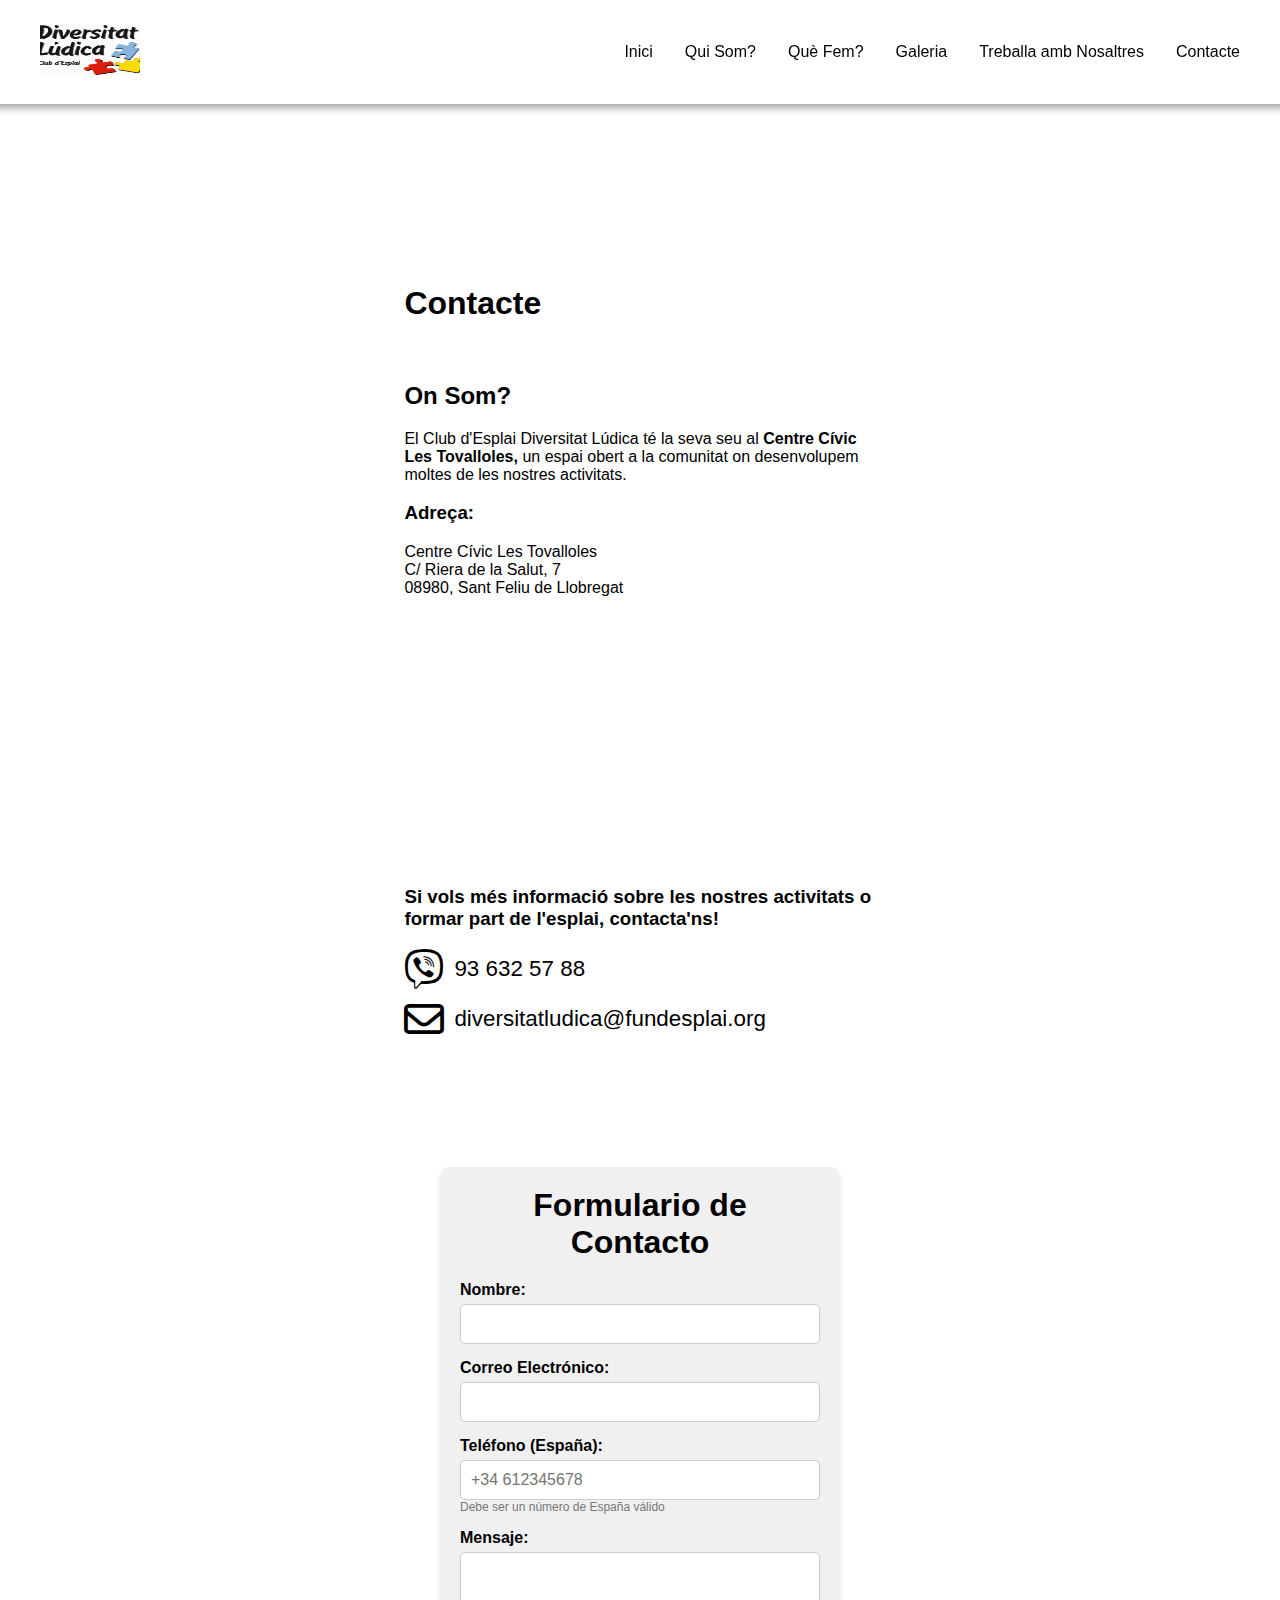
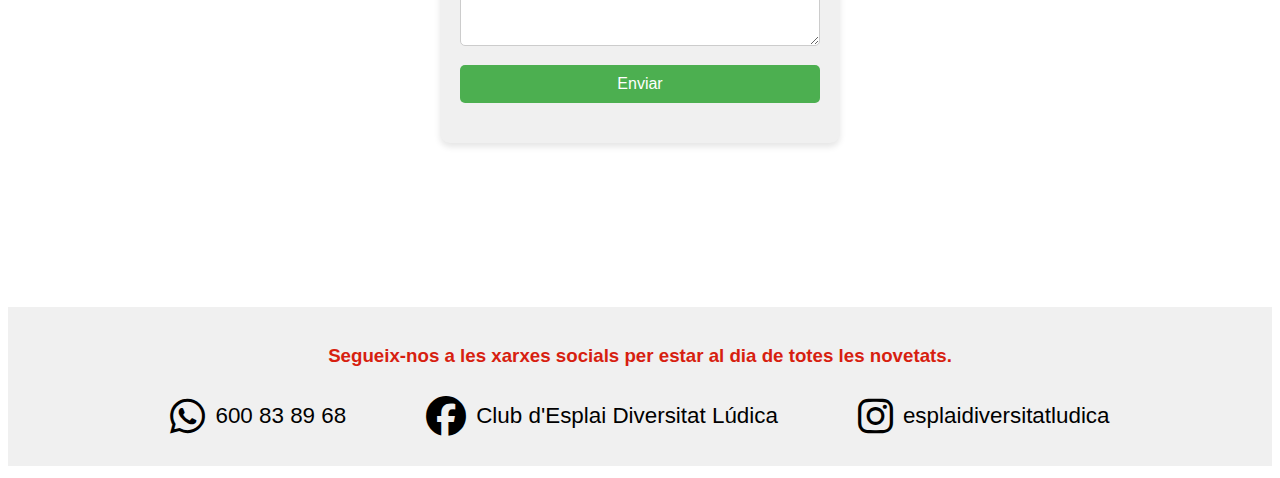
<file: html/contacte.html>
<!DOCTYPE html>
<html lang="en">
<head>
    <meta charset="UTF-8">
    <meta name="viewport" content="width=device-width, initial-scale=1.0">
    <title>Contacte</title>
    <link rel="stylesheet" href="../css/style.css">
    <link rel="stylesheet" href="https://cdnjs.cloudflare.com/ajax/libs/font-awesome/6.7.2/css/all.min.css" integrity="sha512-Evv84Mr4kqVGRNSgIGL/F/aIDqQb7xQ2vcrdIwxfjThSH8CSR7PBEakCr51Ck+w+/U6swU2Im1vVX0SVk9ABhg==" crossorigin="anonymous" referrerpolicy="no-referrer" />

</head>
<body>

  <!-- 🟢 Menú fijo -->
<header>
  <div class="menu-container"> <!-- Contenedor exclusivo para el menú -->
    <nav class="navbar">
      <a href="#" class="logo">
        <img src="../img/logo.jpg" alt="" width="100" height="50">
      </a>
      <input type="checkbox" id="toggler">
      <label for="toggler"><i class="ri-menu-line"></i>☰</label>
      <div class="menu">
          <ul class="list">
              <li><a href="../index.html">Inici</a></li>
        <li><a href="../html/quisom.html">Qui Som?</a></li>
        <li><a href="../html/quefem.html">Què Fem?</a></li>
    
        <li><a href="../html/galeria.html">Galeria</a></li>
        <li><a href="../html/treballa amb nosaltres.html">Treballa amb Nosaltres</a></li>
        <li><a href="../html/contacte.html">Contacte</a></li>
          </ul>
      </div>
  </nav>
  </div>
</header>


<div class="contacte">
  <link rel="stylesheet" href="https://cdnjs.cloudflare.com/ajax/libs/font-awesome/6.7.2/css/all.min.css" integrity="sha512-Evv84Mr4kqVGRNSgIGL/F/aIDqQb7xQ2vcrdIwxfjThSH8CSR7PBEakCr51Ck+w+/U6swU2Im1vVX0SVk9ABhg==" crossorigin="anonymous" referrerpolicy="no-referrer" />

  <div class="subpiso1">
    <div class="subcolumna1">
      <div class="onsom">
        <h1>Contacte</h1>
        </br>
        <h2>On Som?</h2>
        <p>El Club d'Esplai Diversitat Lúdica té la seva seu al <b>Centre Cívic Les Tovalloles,</b> un espai obert a la comunitat on desenvolupem moltes de les nostres activitats.</p>
        
        <h3>Adreça:</h3>
        <p>Centre Cívic Les Tovalloles<br>
          C/ Riera de la Salut, 7<br>
          08980, Sant Feliu de Llobregat
        </p>

        <iframe width="100%" height="300" 
          src="https://www.google.com/maps/embed?pb=!1m18!1m12!1m3!1d2993.447058638528!2d2.042423275878579!3d41.38609667129998!2m3!1f0!2f0!3f0!3m2!1i1024!2i768!4f13.1!3m3!1m2!1s0x12a49a4a3fbd26b9%3A0xbbf4bf94808a71a2!2sCentre%20C%C3%ADvic%20Les%20Tovalloles!5e0!3m2!1sca!2ses!4v1742858454238!5m2!1sca!2ses"> 
        </iframe>
      <h3>Si vols més informació sobre les nostres activitats o formar part de l'esplai, contacta'ns!</h3>

        <div class="contacto-item">
          <i class="fa-brands fa-viber fa-2x"></i>
          <p class="tf">93 632 57 88</p>
        </div>

        <div class="contacto-item">
          <i class="fa-regular fa-envelope fa-2x"></i>
          <p class="ce">diversitatludica@fundesplai.org</p>
        </div>
        </br>
      </div>
    </div>

    <div class="subcolumna2">
      <!-- Contenedor del formulario -->
      <div class="form-container">
        <h1>Formulario de Contacto</h1>
        <form action="send_email.php" method="POST">
          <div class="form-group">
            <label for="name">Nombre:</label>
            <input type="text" id="name" name="name" required>
          </div>
          <div class="form-group">
            <label for="email">Correo Electrónico:</label>
            <input type="email" id="email" name="email" required>
          </div>
          <div class="form-group">
            <label for="phone">Teléfono (España):</label>
            <input type="tel" id="phone" name="phone" pattern="^(?:\+34|0034|34)?[6789]\d{8}$" required placeholder="+34 612345678">
            <small>Debe ser un número de España válido</small>
          </div>
          <div class="form-group">
            <label for="message">Mensaje:</label>
            <textarea id="message" name="message" rows="4" required></textarea>
          </div>
          <button type="submit">Enviar</button>
        </form>
        <div id="response" class="response-message"></div>
      </div>
    </div>
  </div>
</div>


<div class="xarxes">
  <div class="cajita">
    <h3 class="redes">Segueix-nos a les xarxes socials per estar al dia de totes les novetats.</h3>
  </div>
  
  <div class="cajita social-links">
    <div class="contacto-item">
      <i class="fa-brands fa-whatsapp"></i>
      <p class="ws">600 83 89 68</p>
    </div>

    <div class="contacto-item">
      <i class="fa-brands fa-facebook"></i>
      <p class="fc">Club d'Esplai Diversitat Lúdica</p>
    </div>

    <div class="contacto-item">
      <i class="fa-brands fa-instagram"></i>
      <p class="ig">esplaidiversitatludica</p>
    </div>
  </div>
</div>


</body>
</html>
</file>
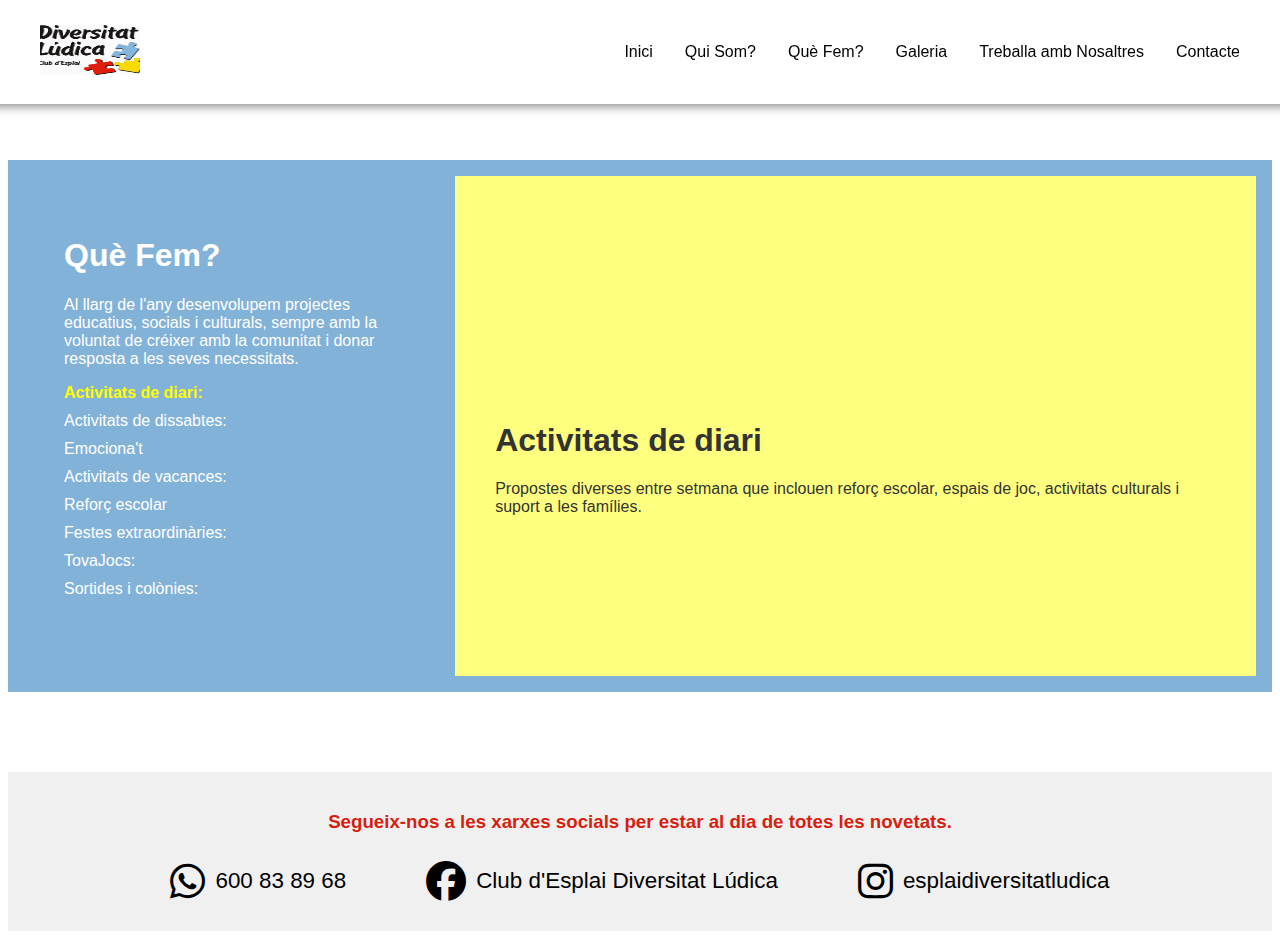
<file: html/quefem.html>
<!DOCTYPE html>
<html lang="en">
<head>
    <meta charset="UTF-8">
    <meta name="viewport" content="width=device-width, initial-scale=1.0">
    <title>Què fem?</title>
    <link rel="stylesheet" href="../css/style.css">
    <link rel="stylesheet" href="https://cdnjs.cloudflare.com/ajax/libs/font-awesome/6.7.2/css/all.min.css" integrity="sha512-Evv84Mr4kqVGRNSgIGL/F/aIDqQb7xQ2vcrdIwxfjThSH8CSR7PBEakCr51Ck+w+/U6swU2Im1vVX0SVk9ABhg==" crossorigin="anonymous" referrerpolicy="no-referrer" />
</head>
<body class="fem">

  <!-- 🟢 Menú fijo -->
<header>
    <div class="menu-container"> <!-- Contenedor exclusivo para el menú -->
      <nav class="navbar">
        <a href="#" class="logo">
          <img src="../img/logo.jpg" alt="" width="100" height="50">
        </a>
        <input type="checkbox" id="toggler">
        <label for="toggler"><i class="ri-menu-line"></i>☰</label>
        <div class="menu">
            <ul class="list">
                <li><a href="../index.html">Inici</a></li>
          <li><a href="../html/quisom.html">Qui Som?</a></li>
          <li><a href="../html/quefem.html">Què Fem?</a></li>
      
          <li><a href="../html/galeria.html">Galeria</a></li>
          <li><a href="../html/treballa amb nosaltres.html">Treballa amb Nosaltres</a></li>
          <li><a href="../html/contacte.html">Contacte</a></li>
            </ul>
        </div>
    </nav>
    </div>
  </header>
    

  <section class="slider">
    <div class="content_container">
        <h1>Què Fem?</h1>
        <p>Al llarg de l'any desenvolupem projectes educatius, socials i culturals, sempre amb la voluntat de créixer amb la comunitat i donar resposta a les seves necessitats.</p>

        <ul class="slide_navigation">
            <li><a href="#slide_1" class="active">Activitats de diari:</a></li>
            <li><a href="#slide_2">Activitats de dissabtes:</a></li>
            <li><a href="#slide_3">Emociona't</a></li>
            <li><a href="#slide_4">Activitats de vacances:</a></li>
            <li><a href="#slide_5">Reforç escolar</a></li>
            <li><a href="#slide_6">Festes extraordinàries:</a></li>
            <li><a href="#slide_7">TovaJocs:</a></li>
            <li><a href="#slide_8">Sortides i colònies:</a></li>
        </ul>
    </div>

    <div class="slides">
        <div class="slide" id="slide_1">
            <div class="inner_content">
                <h1>Activitats de diari</h1>
                <p>Propostes diverses entre setmana que inclouen reforç escolar, espais de joc, activitats culturals i suport a les famílies.</p>
            </div>
        </div>

        <div class="slide" id="slide_2">
            <div class="inner_content">
                <h1>Activitats de dissabtes</h1>
                <p>Espai de lleure on infants i joves es troben per jugar, aprendre i compartir experiències mitjançant jocs, tallers i dinàmiques de grup.</p>
            </div>
        </div>

        <div class="slide" id="slide_3">
            <div class="inner_content">
                <h1>Emociona't</h1>
                <p>Projecte d'alfabetització digital on joves de 14 a 17 anys formen persones adultes mitjançant l'aprenentatge servei.</p>
            </div>
        </div>

        <div class="slide" id="slide_4">
            <div class="inner_content">
                <h1>Activitats de vacances</h1>
                <p>Casals d'estiu, primavera i hivern, colònies i rutes per oferir experiències lúdiques i educatives.</p>
            </div>
        </div>

        <div class="slide" id="slide_5">
            <div class="inner_content">
                <h1>Reforç escolar</h1>
                <p>Acompanyament i tècniques d'estudi per facilitar l'aprenentatge.</p>
            </div>
        </div>

        <div class="slide" id="slide_6">
            <div class="inner_content">
                <h1>Festes extraordinàries</h1>
                <p>Celebrem l'inici de curs, la Castanyada, el Dia Universal pels Drets dels Infants, la Cavalcada de Reis, Carnaval, Sant Jordi i altres activitats comunitàries.</p>
            </div>
        </div>

        <div class="slide" id="slide_7">
            <div class="inner_content">
                <h1>TovaJocs</h1>
                <p>Espai de joc lliure i gratuït per a infants i famílies al Centre Cívic Les Tovalloles.</p>
            </div>
        </div>

        <div class="slide" id="slide_8">
            <div class="inner_content">
                <h1>Sortides i colònies</h1>
                <p>Excursions, caps de setmana i estades a la natura per fomentar l'autonomia, la convivència i el respecte pel medi ambient.</p>
            </div>
        </div>
    </div>
</section>

<div class="xarxes">
    <div class="cajita">
    <h3 class="redes">Segueix-nos a les xarxes socials per estar al dia de totes les novetats.</h3>
    </div>
    
    <div class="cajita social-links">
      <div class="contacto-item">
        <i class="fa-brands fa-whatsapp"></i>
        <p class="ws">600 83 89 68</p>
      </div>
  
      <div class="contacto-item">
        <i class="fa-brands fa-facebook"></i>
        <p class="fc">Club d'Esplai Diversitat Lúdica</p>
      </div>
  
      <div class="contacto-item">
        <i class="fa-brands fa-instagram"></i>
        <p class="ig">esplaidiversitatludica</p>
      </div>
    </div>
  </div>
  

<script src="../js/script.js"></script>
</body>
</html>
</file>
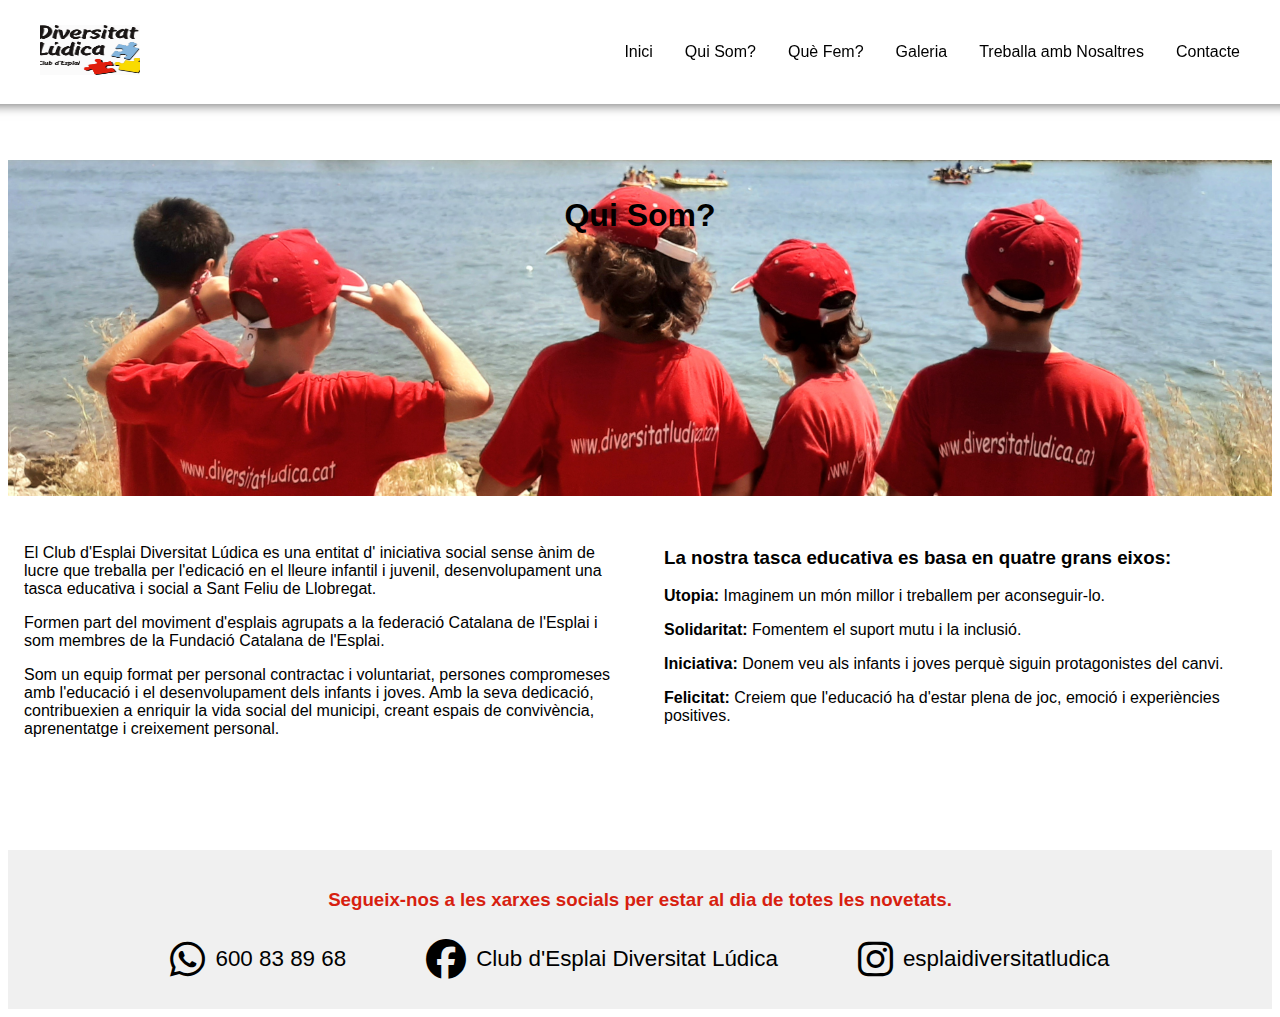
<file: html/quisom.html>
<!DOCTYPE html>
<html lang="en">
<head>
    <meta charset="UTF-8">
    <meta name="viewport" content="width= -, initial-scale=1.0">
    <title>Qui Som?</title>
    <link rel="stylesheet" href="../css/style.css">
    <link rel="stylesheet" href="https://cdnjs.cloudflare.com/ajax/libs/font-awesome/6.7.2/css/all.min.css" integrity="sha512-Evv84Mr4kqVGRNSgIGL/F/aIDqQb7xQ2vcrdIwxfjThSH8CSR7PBEakCr51Ck+w+/U6swU2Im1vVX0SVk9ABhg==" crossorigin="anonymous" referrerpolicy="no-referrer" />

</head>
<body>

 <!-- 🟢 Menú fijo -->
<header>
  <div class="menu-container"> <!-- Contenedor exclusivo para el menú -->
    <nav class="navbar">
      <a href="#" class="logo">
        <img src="../img/logo.jpg" alt="" width="100" height="50">
      </a>
      <input type="checkbox" id="toggler">
      <label for="toggler"><i class="ri-menu-line"></i>☰</label>
      <div class="menu">
          <ul class="list">
              <li><a href="../index.html">Inici</a></li>
        <li><a href="../html/quisom.html">Qui Som?</a></li>
        <li><a href="../html/quefem.html">Què Fem?</a></li>
    
        <li><a href="../html/galeria.html">Galeria</a></li>
        <li><a href="../html/treballa amb nosaltres.html">Treballa amb Nosaltres</a></li>
        <li><a href="../html/contacte.html">Contacte</a></li>
          </ul>
      </div>
  </nav>
  </div>
</header>
    
    <div class="contenedor-2">
        <div class="contenedor-superior">
            <h1>Qui Som?</h1>
        </div>
        <div class="contenedor-inferior">
            <div class="caja">
                <p>El Club d'Esplai Diversitat Lúdica es una entitat d' iniciativa social sense ànim de lucre que 
                    treballa per l'edicació en el lleure infantil i juvenil, desenvolupament una tasca educativa i social 
                    a Sant Feliu de Llobregat.</p>
                    <p> Formen part del moviment d'esplais agrupats a la federació Catalana de l'Esplai i som membres de la Fundació Catalana de l'Esplai.</p>
                    <p> Som un equip format per personal contractac i voluntariat, persones compromeses amb l'educació i el desenvolupament dels infants i joves.
                        Amb la seva dedicació, contribuexien a enriquir la vida social del municipi, creant espais de convivència, aprenentatge i creixement personal.</p>
            </div>
            <div class="caja">
                <h3>La nostra tasca educativa es basa en quatre grans eixos:</h3>
                <p><b>Utopia:</b> Imaginem un món millor i treballem per aconseguir-lo.</p>
                <p><b>Solidaritat:</b> Fomentem el suport mutu i la inclusió.</p>
                <p><b>Iniciativa:</b> Donem veu als infants i joves perquè siguin protagonistes del canvi. </p>
                <p><b>Felicitat:</b> Creiem que l'educació ha d'estar plena de joc, emoció i experiències positives.</p>
                
            </div>
            
        </div>
    </div>

    <div class="xarxes">
      <div class="cajita">
        <h3 class="redes">Segueix-nos a les xarxes socials per estar al dia de totes les novetats.</h3>
      </div>
      
      <div class="cajita social-links">
        <div class="contacto-item">
          <i class="fa-brands fa-whatsapp"></i>
          <p class="ws">600 83 89 68</p>
        </div>
    
        <div class="contacto-item">
          <i class="fa-brands fa-facebook"></i>
          <p class="fc">Club d'Esplai Diversitat Lúdica</p>
        </div>
    
        <div class="contacto-item">
          <i class="fa-brands fa-instagram"></i>
          <p class="ig">esplaidiversitatludica</p>
        </div>
      </div>
    </div>
    
</body>
</html>
</file>
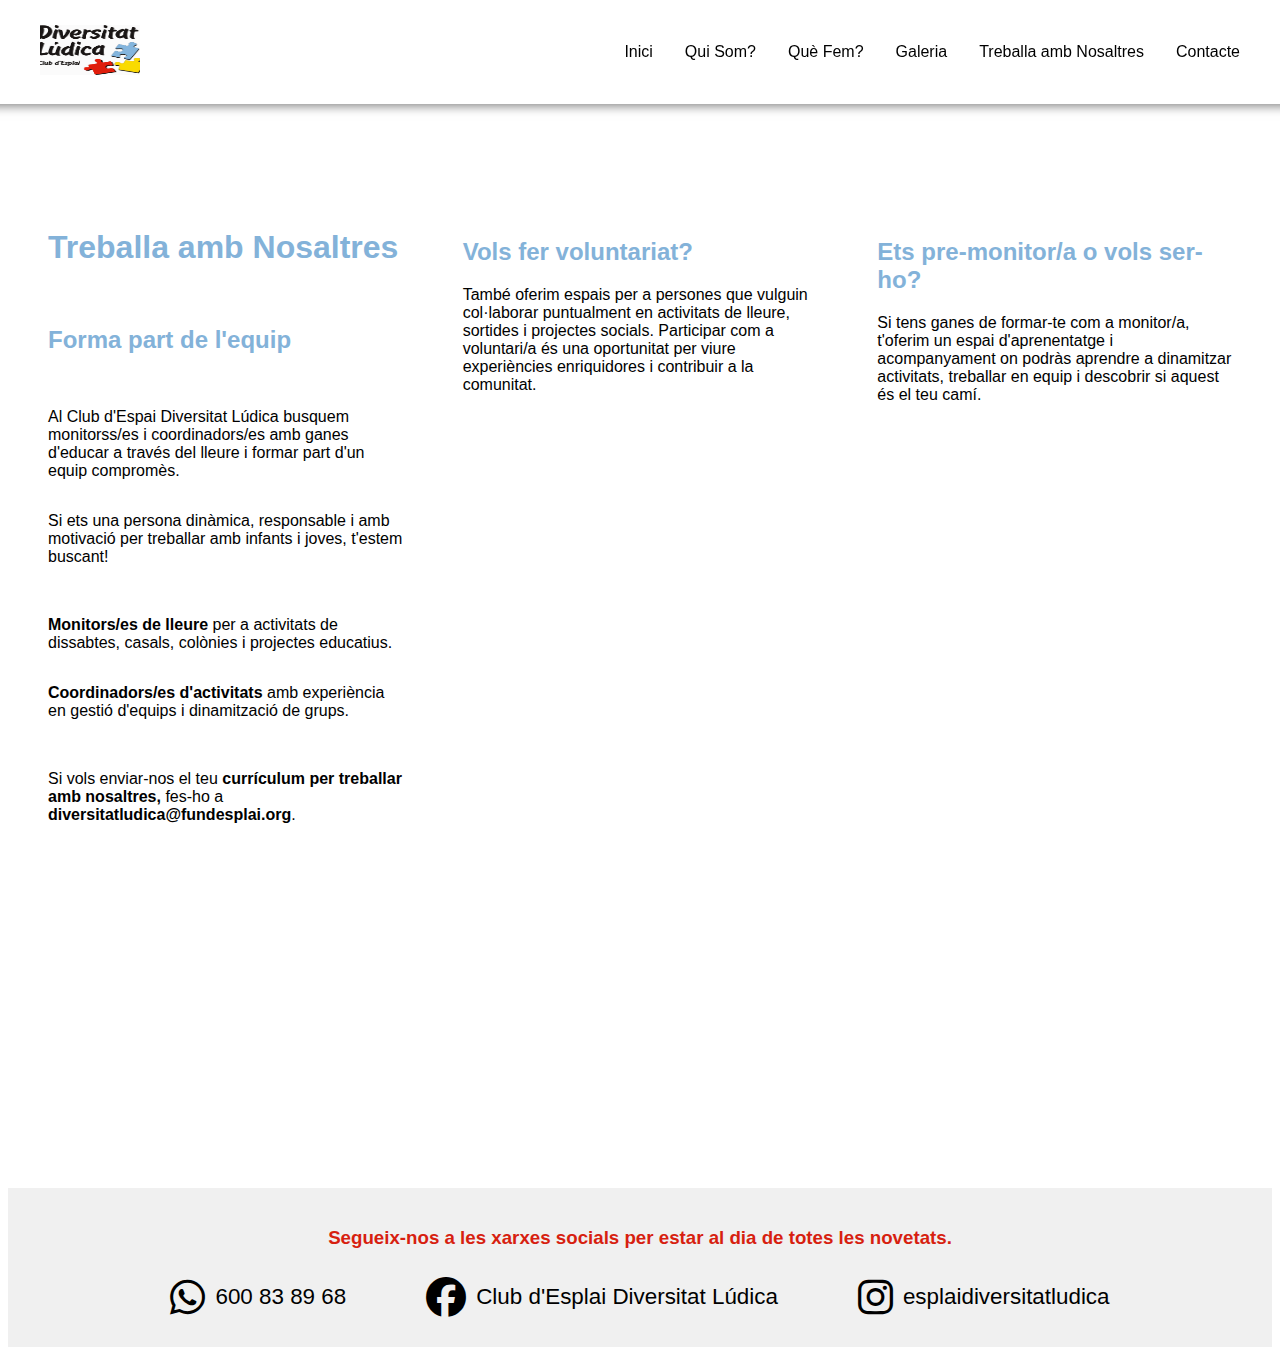
<file: html/treballa amb nosaltres.html>
<!DOCTYPE html>
<html lang="en">
<head>
    <meta charset="UTF-8">
    <meta name="viewport" content="width=device-width, initial-scale=1.0">
    <title>Treballa amb Nosaltres</title>
    <link rel="stylesheet" href="../css/style.css">
    <link rel="stylesheet" href="https://cdnjs.cloudflare.com/ajax/libs/font-awesome/6.7.2/css/all.min.css" integrity="sha512-Evv84Mr4kqVGRNSgIGL/F/aIDqQb7xQ2vcrdIwxfjThSH8CSR7PBEakCr51Ck+w+/U6swU2Im1vVX0SVk9ABhg==" crossorigin="anonymous" referrerpolicy="no-referrer" />

</head>
<body>

<!-- 🟢 Menú fijo -->
<header>
  <div class="menu-container"> <!-- Contenedor exclusivo para el menú -->
    <nav class="navbar">
      <a href="#" class="logo">
        <img src="../img/logo.jpg" alt="" width="100" height="50">
      </a>
      <input type="checkbox" id="toggler">
      <label for="toggler"><i class="ri-menu-line"></i>☰</label>
      <div class="menu">
          <ul class="list">
              <li><a href="../index.html">Inici</a></li>
        <li><a href="../html/quisom.html">Qui Som?</a></li>
        <li><a href="../html/quefem.html">Què Fem?</a></li>
    
        <li><a href="../html/galeria.html">Galeria</a></li>
        <li><a href="../html/treballa amb nosaltres.html">Treballa amb Nosaltres</a></li>
        <li><a href="../html/contacte.html">Contacte</a></li>
          </ul>
      </div>
  </nav>
  </div>
</header>

    <main class="container mt-5">
      <div class="contenedor-treballa">
        <div class="columna1">
          <h1 class="textre">Treballa amb Nosaltres</h1>
          </br>
          <h2 class="textre">Forma part de l'equip</h2>
        </br>
          <p>Al Club d'Espai Diversitat Lúdica busquem monitorss/es i coordinadors/es amb ganes d'educar a través del lleure i formar part d'un equip compromès.</p>
          <p>Si ets una persona dinàmica, responsable i amb motivació per treballar amb infants i joves, t'estem buscant!</p>
      </br>
          <p><b>Monitors/es de lleure</b> per a activitats de dissabtes, casals, colònies i projectes educatius.</p>
          <p><b>Coordinadors/es d'activitats</b> amb experiència en gestió d'equips i dinamització de grups.</p>
      </br>
          <p>Si vols enviar-nos el teu <b>currículum per treballar amb nosaltres,</b> fes-ho a <b>diversitatludica@fundesplai.org</b>.</p>
        </div>
      
        <div class="columna2">
          <div class="foto1">
            <h2 class="textre">Vols fer voluntariat?</h2>
            <p>També oferim espais per a persones que vulguin col·laborar puntualment en activitats de lleure, sortides i projectes socials. Participar com a voluntari/a és una oportunitat per viure experiències enriquidores i contribuir a la comunitat.</p>
          </div>
          <div class="foto2"></div>
        </div>
      
        <div class="columna3">
          <div class="foto3">
            <h2 class="textre">Ets pre-monitor/a o vols ser-ho?</h2>
            <p>Si tens ganes de formar-te com a monitor/a, t'oferim un espai d'aprenentatge i acompanyament on podràs aprendre a dinamitzar activitats, treballar en equip i descobrir si aquest és el teu camí.</p>
          </div>
          <div class="foto4"></div>
        </div>
      </div>
      
      
    </main>
    
    
<div class="xarxes">
  <div class="cajita">
    <h3 class="redes">Segueix-nos a les xarxes socials per estar al dia de totes les novetats.</h3>
  </div>
  
  <div class="cajita social-links">
    <div class="contacto-item">
      <i class="fa-brands fa-whatsapp"></i>
      <p class="ws">600 83 89 68</p>
    </div>

    <div class="contacto-item">
      <i class="fa-brands fa-facebook"></i>
      <p class="fc">Club d'Esplai Diversitat Lúdica</p>
    </div>

    <div class="contacto-item">
      <i class="fa-brands fa-instagram"></i>
      <p class="ig">esplaidiversitatludica</p>
    </div>
  </div>
</div>

      
</body>
</html>
</file>
<file: css/style.css>
/**
* Template Name: Active
* Template URL: https://bootstrapmade.com/active-bootstrap-website-template/
* Updated: Aug 07 2024 with Bootstrap v5.3.3
* Author: BootstrapMade.com
* License: https://bootstrapmade.com/license/
*/

/*--------------------------------------------------------------
# Font & Color Variables
# Help: https://bootstrapmade.com/color-system/
--------------------------------------------------------------*/
/* Fonts */
:root {
  --default-font: "Roboto",  system-ui, -apple-system, "Segoe UI", Roboto, "Helvetica Neue", Arial, "Noto Sans", "Liberation Sans", sans-serif, "Apple Color Emoji", "Segoe UI Emoji", "Segoe UI Symbol", "Noto Color Emoji";
  --heading-font: "Roboto",  sans-serif;
  --nav-font: "Lato",  sans-serif;
}

body{
  font-family: helvetica;
}



/* Menu */

/* 🟢 Estilos para el menú */
.menu-container {
  position: fixed;
  top: 0;
  left: 50%;
  transform: translateX(-50%);
  width: 100%;
  background: #fff;
  padding: 10px 15px;
  box-shadow: 0 2px 10px rgba(0, 0, 0, 0.5);
  display: flex;
  align-items: center;
  z-index: 1050; /* Asegura que esté sobre el carrusel */
}

/* 🟢 Ajustar el `main` para que no quede oculto por el menú */
main {
  padding-top: 80px; /* Ajusta según la altura del menú */
}

.navbar {
  width: 100%;
  display: flex;
  flex-wrap: wrap;
  align-items: center;
  justify-content: space-between; /* Corregido */
   margin: 0 auto; /* Centra el navbar en la página */
  background-color: ;
  padding: 0.938rem;
  font-family: helvetica ;
  justify-content: center; /* Centra el contenido */
  max-width: 1200px; /* Máximo ancho del navbar */
}

/* Estilo general de los enlaces */
.navbar a {
  text-decoration: none;
  color: inherit;
  align-items: flex-start;
}

/* Estilo del logo */
.logo {
  margin-right: auto; /* Empuja la lista a la izquierda */
  
}

/* Lista de navegación */
.list {
  width: 100%;
  list-style: none;
  display: flex;
  align-items: center; /* Alinea verticalmente todos los elementos */
  gap: 2rem; /* Espaciado entre opciones */
  padding: 0; /* Evita márgenes extra */
  margin: 0 auto; /* Centra horizontalmente */
  background-color: ;
 
}

/* Oculta el checkbox y el icono del menú en desktop */
#toggler,
.navbar label {
  display: none;
}

/* 📱 Estilos para móviles */
@media screen and (max-width: 600px) {
  .menu {
    width: 100%;
    max-height: 0;
    overflow: hidden;
    transition: max-height 0.3s ease-in-out; /* Animación suave */
  }

  .list {
    flex-direction: column;
    align-items: center;
    padding: 1.25rem;
    gap: 1rem; /* Espacio entre elementos en móvil */
  }

  .navbar label {
    display: inline-flex;
    align-items: center;
    cursor: pointer; /* Corregido */
    font-size: 1.5rem;
  }

  #toggler:checked ~ .menu {
    max-height: 100%;
  }
}

.navbar ul li a:hover {
  color: #007bff;
}

/* 🔹 Estilos base: Todos los enlaces en negro sin línea al inicio */
.navbar ul li a {
  position: relative;
  padding-bottom: 5px;
  color: black; /* Todos inician negros */
  transition: color 0.3s ease-in-out;
}

/* 🔹 Línea invisible por defecto */
.navbar ul li a::after {
  content: "";
  position: absolute;
  left: 0;
  bottom: 0;
  width: 100%;
  height: 3px;
  background-color: transparent; /* Inicialmente no visible */
  transform: scaleX(0);
  transform-origin: left;
  transition: transform 0.3s ease-in-out, background-color 0.3s ease-in-out;
}

/* 🔹 Cuando se hace clic (activo), cambia color y aparece la línea */
.navbar ul li a.active {
  color: #007bff; /* Color al hacer clic */
}

.navbar ul li a.active::after {
  background-color: #007bff; /* Línea azul al hacer clic */
  transform: scaleX(1);
}

/* 🔹 También efecto en hover */
.navbar ul li a:hover {
  color: #007bff;
}

.navbar ul li a:hover::after {
  background-color: #007bff;
  transform: scaleX(1);
}


/* CArousel */

/* Contenedor principal */
.row {
  margin: 5rem 0;
}



/* Contenedor interno */
.contenedor-1 {
  width: 80%;
  height: auto;
  word-wrap: break-word;
  background-color: ;
  margin: auto;
}

#club{
  color: #83b2d9;
}

.carousel-item {
  height: 400px; /* Ajusta la altura que desees para el carrusel */
}

.carousel-item img {
  width: 100%;   /* Ocupa todo el ancho del contenedor */
  height: 100%;  /* Ocupa toda la altura del contenedor */
  object-fit: cover; /* Hace que la imagen cubra todo el contenedor sin distorsionarse */
}




/*ACTUALITAT NOTICIES*/

/* Contenedor principal */
.contenedor_noti {
  width: 80%;
  margin: 2rem auto;
  background: #f0f0f0;
  padding: 2rem;
  
}

/* Fila horizontal */
.contenedor_noti .fila-horizontal {
  background: #ffffff ;
  color: #000;
  padding: 1.5rem;
  text-align: justify;
  margin-bottom: 1.5rem;
}

/* Contenedor de columnas */
.contenedor_noti .contenedor-columnas {
  display: flex;
  gap: 1.5rem;
  flex-wrap: wrap;
}
.casal{
  text-align: center;
}
/* Columnas */
.contenedor_noti .columna {
  flex: 1;
  padding: 1.5rem;
  background: #ffffff;
  color: black;
  text-align: start;
}

/* Encabezado */
.act {
  text-align: center;
}

/* Botón */
.btn {
  background-color: #e1c405 ; 
;
  border: none;
  color: white;
  padding: 1rem 2rem;
  text-align: center;
  text-decoration: none;
  font-size: 1rem;
  margin: 0.5rem 0;
  cursor: pointer;
  border-radius: 0.5rem;
  transition: all 0.3s ease;
  display: inline-block;
}

.btn:hover {
  background-color: #f4e841;
  transform: scale(1.05);
}

/* Imagen */
.columna img {
  width: 100%;
  max-width: 400px;
  border-radius: 0.5rem;
  display: block;
  margin: 0 auto;
}

/* RESPONSIVE: Diseño para móviles */
@media (max-width: 768px) {
  .contenedor_noti {
      width: 95%;
      padding: 1rem;
  }

  .contenedor_noti .contenedor-columnas {
      flex-direction: column;
  }

  .contenedor_noti .columna {
      text-align: left;
      padding: 1rem;
  }

  .btn {
      width: 100%;
      text-align: center;
  }
}


/*COLONIES I CAMPAMENTS*/


/* Contenedor principal */
.colonias-campamento {
  width: 80%;
  margin: 2rem auto;
  background: #f0f0f0;
  padding: 2rem;
  display: flex;
  gap: 1.5rem;
}

/* Contenedor izquierdo (contenido principal) */
.contenido-izquierdo {
  width: 70%;
}

/* Filas horizontales */
.fila-horizontal-superior, .fila-horizontal-inferior {
  background: #ffffff;
  color: #000;
  padding: 1.5rem;
  text-align: start;
  margin-bottom: 1.5rem;
}

/* Contenedor de columnas */
.contenedor-columnas {
  display: flex;
  gap: 1.5rem;
  flex-wrap: wrap;
  justify-content: space-between;
}

/* Columnas */
.subcolumna {
  flex: 1;
  padding: 1.5rem;
  background: ;
  color: #000;
  text-align: start;
  min-width: 250px;
}

/* Columna derecha */
.columna-derecha {
  width: 50%;
  background:;
  color: white;
  padding: 1.5rem;
  text-align: center;
}

/* Imagen dentro de la columna derecha */
.columna-derecha img {
  width: 50%;
  height: auto;
}
.notici{
  text-align: center;
}

/* RESPONSIVE: Móviles */
@media (max-width: 768px) {
  .colonias-campamento {
      flex-direction: column;
      width: 95%;
      padding: 1rem;
  }

  .contenido-izquierdo {
      width: 100%;
  }

  .contenedor-columnas {
      flex-direction: column;
      align-items: center;
  }

  .subcolumna {
      width: 100%;
      text-align: left;
      padding: 1rem;
  }

  .columna-derecha {
      width: 100%;
      text-align: left;
      padding: 1rem;
  }
}
/* Contenedor principal */
.colonias-campamento {
  width: 80%;
  margin: 2rem auto;
  background: #f0f0f0;
  padding: 2rem;
  display: flex;
  gap: 1.5rem;
  flex-wrap: wrap;  /* Permite que el contenido se acomode mejor en pantallas más pequeñas */
}

/* Contenedor izquierdo (contenido principal) */
.contenido-izquierdo {
  width: 70%;
}

/* Filas horizontales */
.fila-horizontal-superior, .fila-horizontal-inferior {
  background: #ffffff;
  color: #000;
  padding: 1.5rem;
  text-align: start;
  margin-bottom: 1.5rem;
}

/* Contenedor de columnas */
.contenedor-columnas {
  display: flex;
  gap: 1.5rem;
  flex-wrap: wrap;
  justify-content: space-between;
}

/* Columnas */
.subcolumna {
  flex: 1;
  padding: 1.5rem;
  background: ;
  color: #000;
  text-align: start;
  border-radius: 0.5rem;
  min-width: 250px;
}

/* Columna derecha */
.columna-derecha {
  width: 20%;  /* Reducida a 20% en vez de 30% */
  background: ;
  color: white;
  padding: 1.5rem;
  text-align: center;
}

/* Imagen dentro de la columna derecha */
.columna-derecha img {
  width: 100%;
  height: auto;
  border-radius: 0.5rem;
}

/* Espacio entre columnas y la fila horizontal inferior */
.fila-horizontal-inferior {
  margin-top: 2rem;  /* Agregamos espacio entre las columnas y la fila horizontal inferior */
}

/* RESPONSIVE: Móviles */
@media (max-width: 768px) {
  .colonias-campamento {
      flex-direction: column;
      width: 95%;
      padding: 1rem;
  }

  .contenido-izquierdo {
      width: 100%;
  }

  .contenedor-columnas {
      flex-direction: column;
      align-items: center;
  }

  .subcolumna {
      width: 100%;
      text-align: left;
      padding: 1rem;
  }

  .columna-derecha {
      width: 100%;
      text-align: left;
      padding: 1rem;
    height: 50%;
  }
}


/* Segundo quim som */

/* Ajuste del contenedor principal */
.contenedor-2 {
  width: 100%;
  min-height: 10rem; /* O un valor menor si es necesario */
  display: flex;
  flex-direction: column;
  gap: 1rem; /* Reduce el espacio entre elementos */
  margin-top: 8rem; /* Asegura que no tenga margen extra */
  padding-top: 2rem; /* Agrega un pequeño espacio para no chocar con el menú */
}

/* Ajuste del contenedor superior */
.contenedor-superior {
  background-color: lightblue;
  width: 100%;
  height: 20rem;
  text-align: center;
  margin-top: 0;
  padding-top: 1rem;
  background-image: url(../img/20240726_124331.jpg);
  background-size: cover; /* La imagen se ajusta al contenedor */
  background-position: center 60%; /* Ajusta un poco el eje vertical */
  background-repeat: no-repeat;
}


/* Ajuste de las cajas inferiores */
.contenedor-inferior {
  display: flex;
  gap: 1rem; /* Espacio entre las cajas */
}

.caja {
  flex: 1;
  height: auto;
  word-wrap: break-word; /* Asegura que las palabras largas se dividan para evitar desbordamiento */
  margin: 1rem; /* Reduce los márgenes */
}

/* QUÈ FEM? */

/* Contenedor del slider */
.slider {
  background-color: #83b2d9;
  max-width: 1400px;
  color: #fff;
  grid-template-columns: 35% 65%;
  display: grid;
  position: relative;
  font-family: sans-serif; /* Se aplica solo dentro del slider */
  margin: auto;
  padding: 1rem;
  margin-top: 10rem; /* Ajusta este valor según necesites */
  
}



/* Contenedor de contenido */
.slider .content_container {
  padding: 40px;
}

/* Navegación de slides */
.slider .slide_navigation {
  list-style: none;
  padding: 0;
}

.slider .slide_navigation li {
  display: block;
  margin-bottom: 10px;
}

.slider .slide_navigation a {
  text-decoration: none;
  color: white;
  font-size: 1rem;
  transition: 0.3s ease-in-out;
  display: inline-block;
}

.slider .slide_navigation a:hover,
.slider .slide_navigation a.active {
  font-weight: bold;
  color: yellow;
}

/* Contenedor de slides */
.slider .slides {
  overflow-y: hidden; /* Evita el scroll manual */
  max-height: 500px;
  position: relative;
  display: flex;
  flex-direction: column;
  gap: 20px; /* Espaciado entre slides */
  scroll-behavior: smooth;
}

/* Estilos de cada slide */
.slider .slide {
  min-height: 500px;
  background-color: #ffff7f;
  display: flex;
  padding: 40px;
  color: #333;
  align-items: center;
  transition: 0.5s ease-in-out;
}

/* Alternancia de colores */
.slider .slide:nth-child(even) {
  background-color: #fca0a0;
}

@media screen and (max-width: 768px) {
  .slider {
      display: flex;
      flex-direction: column;
      align-items: center;
      grid-template-columns: 1fr; /* Elimina la división de columnas */
      padding: 0.5rem;
      margin-top: 7rem; /* Aumenta la distancia en móviles */
  }

  .slider .slides {
      max-height: unset; /* Permitir que los slides crezcan */
      overflow-y: auto; /* Permitir scroll si es necesario */
  }

  .slider .slide {
      min-height: auto; /* Permitir que la altura se adapte al contenido */
      padding: 20px; /* Reducir el padding en pantallas pequeñas */
      text-align: center; /* Centrar texto */
  }

  .slider .content_container {
      padding: 20px;
  }

  .slider .slide_navigation {
      text-align: center; /* Centrar navegación */
      margin-top: 10px;
  }

  .slider .slide_navigation a {
      font-size: 0.9rem; /* Reducir el tamaño del texto */
  }
}


/*GALERIA*/

/* Aplica solo a esta página */
.body-gallery {
  font-family: Arial, sans-serif;
  display: flex;
  justify-content: center;
  align-items: center;
  min-height: 100vh; /* Cambié `height: 100vh` para que crezca si hay muchas imágenes */
  background-color: #f4f4f4;
  margin: 10rem 0;
  padding: 20px;
}

/* Galería de imágenes */
.gallery {
  display: grid;
  grid-template-columns: repeat(auto-fit, minmax(150px, 1fr)); /* Se adapta dinámicamente */
  grid-gap: 10px;
  width: 90%;
  max-width: 1000px;
}

/* Estilos de cada imagen */
.item {
  overflow: hidden;
  border-radius: 10px;
}

.item img {
  width: 100%;
  height: 100%;
  object-fit: cover;
  transition: transform 0.3s ease;
}

.item:hover img {
  transform: scale(1.1);
}

/* Imágenes grandes solo en pantallas grandes */
@media (min-width: 768px) {
  .large {
      grid-column: span 2;
  }
}


/*TREBALLLA AMB NOSALTRES*/
/* Contenedor principal */
.contenedor-treballa {
  display: flex;
  justify-content: space-between; /* Espaciado uniforme entre columnas */
  gap: 20px;
  padding: 20px;
  background: #ffffff;
  min-height: 100vh;
  flex-wrap: nowrap; /* Evita que las columnas se vayan abajo en pantallas grandes */
  margin: auto;
  margin-top: 5rem;
}

.textre{
  color: #83b2d9;
}

/* Estilo de las columnas */
.columna1, .columna2, .columna3 {
  background: #ffffff;
  padding: 20px;
  width: 33.3%; /* Todas ocupan el mismo ancho */
  display: flex;
  flex-direction: column;
  align-items: flex-start;
  box-sizing: border-box; /* Evita que padding afecte el tamaño */
}

/* Ajuste para imágenes dentro de cada columna */
.foto1, .foto2, .foto3, .foto4 {
  width: 100%;
  height: 250px; /* Tamaño fijo para evitar desbordes */
  margin: 10px 0;
  background-size: cover;
  background-position: center;
  border-radius: 10px;
}

.foto2 {
  background-image: url(https://fundacionlealtad.org/wp-content/uploads/elementor/thumbs/Voountariado-en-una-ONG-qzy3i1r043u8uj461i27tlbofedsx151mqac48vb64.png);
}

.foto4 {
  background-image: url(https://cdn0.bodas.net/vendor/26290/3_2/960/jpg/inuvis-anabel-ferran-800_1_26290-1553109034.jpeg);
}

/* RESPONSIVE */

/* En tablets (dos columnas) */
@media (max-width: 1024px) {
  .contenedor-treballa {
    flex-wrap: wrap; /* Permite que las columnas bajen */
    justify-content: center; /* Centra las columnas */
  }

  .columna1, .columna2, .columna3 {
    width: 48%; /* Pasa de 3 columnas a 2 */
  }
}

/* En móviles (una columna) */
@media (max-width: 768px) {
  .contenedor-treballa {
    flex-direction: column; /* Hace que las columnas se pongan en vertical */
    align-items: center; /* Centra las columnas */
  }

  .columna1, .columna2, .columna3 {
    width: 100%; /* Cada columna ocupa el 100% */
  }
}



/*CONTACTE*/

/* Estilos generales */
.contacte {
  margin: 0;
  padding: 0;
  box-sizing: border-box;
  font-family: Helvetica, sans-serif;
  margin-top: 10rem; /* Ajusta este valor según necesites */
}

/* Contenedor principal */
.subpiso1 {
  display: flex;
  flex-wrap: wrap;
  justify-content: center;
  align-items: flex-start; /* Alinea desde arriba */
  gap: 40px; /* Espacio entre columnas */
  padding: 4rem;
  max-width: 1200px; /* Máximo ancho */
  margin: auto; /* Centrado */
}

/* Estilos de las columnas */
.subcolumna1, .subcolumna2 {
  width: 45%; /* Cada columna ocupa casi la mitad */
  min-width: 320px;
  background: #ffffff;
  padding: 20px;
  display: flex;
  flex-direction: column;
  align-items: flex-start;
  overflow: hidden; /* Evita que el contenido sobresalga */
}

/* Ajuste de altura para evitar desbordamiento */
.subcolumna1 {
  align-self: flex-start;
}

/* Centrar verticalmente la segunda columna */
.subcolumna2 {
  align-self: center; /* Centra con respecto a la primera */
}


/* Sección interna con fondo amarillo */
.onsom {
  width: 100%;
  background: #ffffff;
  padding: 20px;
  box-sizing: border-box; /* Evita que el padding cause desbordamiento */
}

/* Ajuste del mapa */
iframe {
  width: 100%;
  height: 250px;
  border: none;
  border-radius: 10px;
}


/* Alinear iconos con el texto */
.contacto-item {
  display: flex;
  align-items: center;
  gap: 15px;
  margin: 10px 0;
}

/* Ajuste de tamaño de iconos */
.contacto-item i {
  font-size: 2rem;
  color: blue;
}

/* Ajuste del texto de contacto */
.contacto-item p {
  font-size: 1.5rem;
  color: blue;
  margin: 0;
}

/* Formulario */
.form-container {
  width: 100%;
  background: white;
  padding: 20px;
  border-radius: 10px;
  box-shadow: 0 4px 6px rgba(0, 0, 0, 0.1);
  box-sizing: border-box;
}

/* Solo los estilos dentro de .form-container */
        .form-container * {
            margin: 0;
            padding: 0;
            box-sizing: border-box;
        }

        .form-container body {
            font-family: Arial, sans-serif;
            background-color: #f4f4f9;
            display: flex;
            justify-content: center;
            align-items: center;
            height: 100vh;
            padding: 20px;
        }

        /* Estilos para el contenedor del formulario */
        .form-container {
            background-color: #f0f0f0;
            padding: 20px;
            border-radius: 10px;
            box-shadow: 0 4px 6px rgba(0, 0, 0, 0.1);
            width: 100%;
            max-width: 400px;
            margin: auto;
        }

        .form-container h1 {
            text-align: center;
            margin-bottom: 20px;
        }

        .form-container .form-group {
            margin-bottom: 15px;
        }

        .form-container label {
            display: block;
            margin-bottom: 5px;
            font-weight: bold;
        }

        .form-container input, .form-container textarea {
            width: 100%;
            padding: 10px;
            border-radius: 5px;
            border: 1px solid #ccc;
            font-size: 16px;
        }

        .form-container button {
            width: 100%;
            padding: 10px;
            background-color: #4CAF50;
            color: white;
            border: none;
            border-radius: 5px;
            font-size: 16px;
            cursor: pointer;
        }

        .form-container button:hover {
            background-color: #45a049;
        }

        .form-container .response-message {
            margin-top: 20px;
            text-align: center;
            font-size: 18px;
            font-weight: bold;
            color: green;
        }

        .form-container small {
            display: block;
            font-size: 12px;
            color: #777;
        }

/* Responsive para tablets y móviles */
@media (max-width: 1024px) {
  .subpiso1 {
    padding: 2rem;
    gap: 20px;
  }

  .subcolumna1, .subcolumna2 {
    width: 100%; /* Se expanden para ocupar el ancho disponible */
    min-width: auto;
  }

  .subcolumna2 {
    align-self: flex-start; /* Elimina la alineación centrada en pantallas pequeñas */
  }
}

/* Responsive para móviles pequeños */
@media (max-width: 600px) {
  .subpiso1 {
    padding: 1rem;
  }

  .onsom {
    padding: 15px;
  }

  .form-container {
    padding: 15px;
  }

  .form-container h1 {
    font-size: 1.5rem;
  }

  .form-group input, 
  .form-group textarea {
    font-size: 14px;
    padding: 8px;
  }

  .form-container button {
    font-size: 14px;
    padding: 8px;
  }

  .contacto-item {
    flex-direction: column;
    gap: 5px;
  }

  .contacto-item i {
    font-size: 1.5rem;
  }

  .contacto-item p {
    font-size: 1.2rem;
  }
}


/*REDES */
/* Estilos generales */
.xarxes {
  background: #f0f0f0;
  padding: 20px;
  text-align: center;
  margin-top: 5rem;
}
.redes{
  color: #d71f10 ;
}
/* Contenedor de los iconos */
.social-links {
  display: flex;
  justify-content: center;
  align-items: center;
  gap: 5rem; /* Ajusta el espacio entre iconos */
  flex-wrap: wrap;
  margin-top: 10px;
}

/* Estilo de cada contacto */
.contacto-item {
  display: flex;
  align-items: center;
  gap: 10px;
}

/* Iconos más grandes */
.contacto-item i {
  font-size: 2.5rem;
  color: #000;
}

/* Ajuste del texto */
.contacto-item p {
  font-size: 1.4rem;
  color: #000;
  margin: 0;
}

/* 📱 Responsive */
@media (max-width: 768px) {
  .social-links {
    flex-direction: column;
    align-items: flex-start; /* 🔹 Alinea a la izquierda */
    justify-content: flex-start;
    gap: 15px;
  }

  .contacto-item {
    width: 100%;
    justify-content: flex-start; /* 🔹 Asegura que el icono y el texto estén alineados */
  }

  .contacto-item i {
    font-size: 2rem;
  }

  .contacto-item p {
    font-size: 1.2rem;
  }
}
</file>
